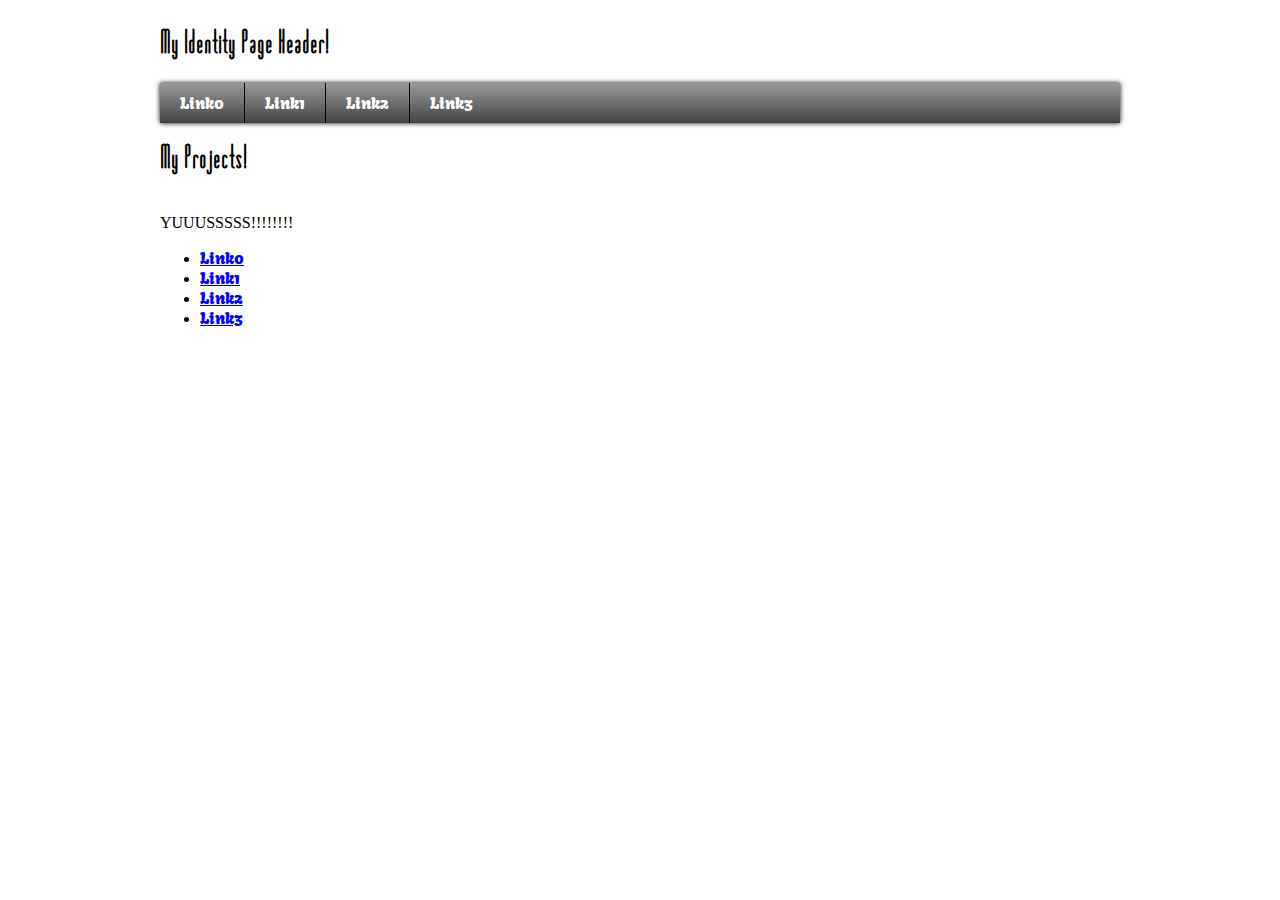
<file: index.html>
<!DOCTYPE html>
<html lang="en">
	<head>
		<meta charset="utf-8">
		<title>My Identity Page</title>
		<link rel="stylesheet" href="css/fonts.css" />
		<link rel="stylesheet" href="css/main.css" />
		<link href='http://fonts.googleapis.com/css?family=Kavoon' rel='stylesheet' type='text/css'>		
		<script src="js/modernizr.js"></script>		
	</head>
	<body>
		<article class="wrapper">
			<header id="header">
				<h1 class="mainTitle">My Identity Page Header!</h1>
				<nav class="primary">
					<ul>
						<li><a href="#" title="My Awesome Link 0">Link0</a></li>
						<li><a href="#" title="My Awesome Link 1">Link1</a></li>
						<li><a href="#" title="My Awesome Link 2">Link2</a></li>
						<li><a href="#" title="My Awesome Link 3">Link3</a></li>
					</ul>
				</nav>
			</header>
			<section>
				<h1>My Projects!</h1>


				<!-- CONTENT CONTENT CONTENT CONTENT CONTENT CONTENT CONTENT CONTENT -->


			</section>
			<footer>
				<p>YUUUSSSSS!!!!!!!!</p>
				<nav>
					<ul>
						<li><a href="#" title="My Awesome Link 0">Link0</a></li>
						<li><a href="#" title="My Awesome Link 1">Link1</a></li>
						<li><a href="#" title="My Awesome Link 2">Link2</a></li>
						<li><a href="#" title="My Awesome Link 3">Link3</a></li>
					</ul>				
				</nav>
			</footer>
		</article>
	</body>
</html>
</file>
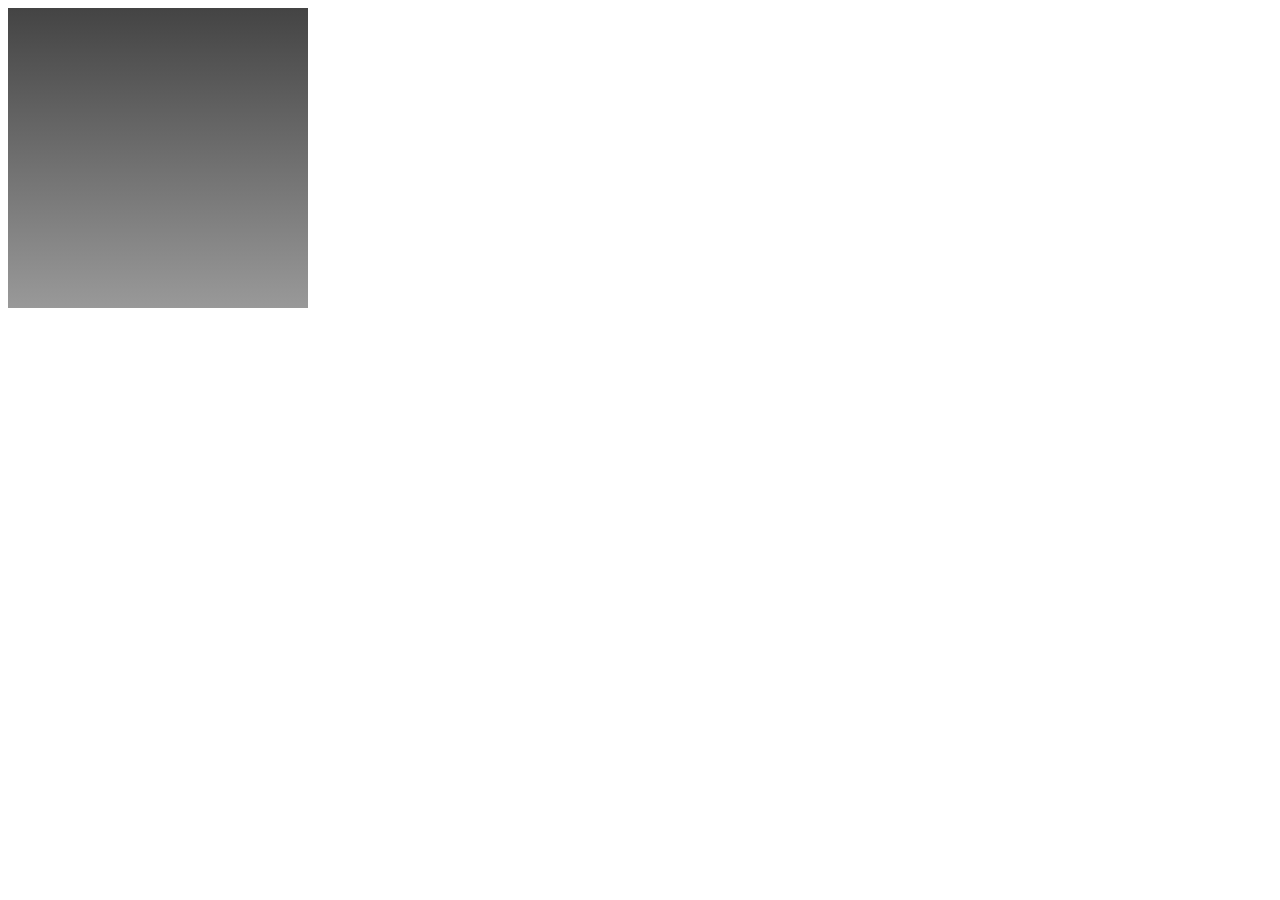
<file: css animations:transitions/index.html>
<!DOCTYPE html>

<html>
	<head>
		<title>CSS Animations &amp; Transitions!</title>
		<!--<link rel="stylesheet" type="text/css" href="css/animations.css" />-->
		<!--<link rel="stylesheet" type="text/css" href="css/transitions.css" />-->
		<link rel="stylesheet" type="text/css" href="css/transforms.css" />
	</head>
	<body>
		<div id="myDiv"></div>
	</body>
</html>
</file>
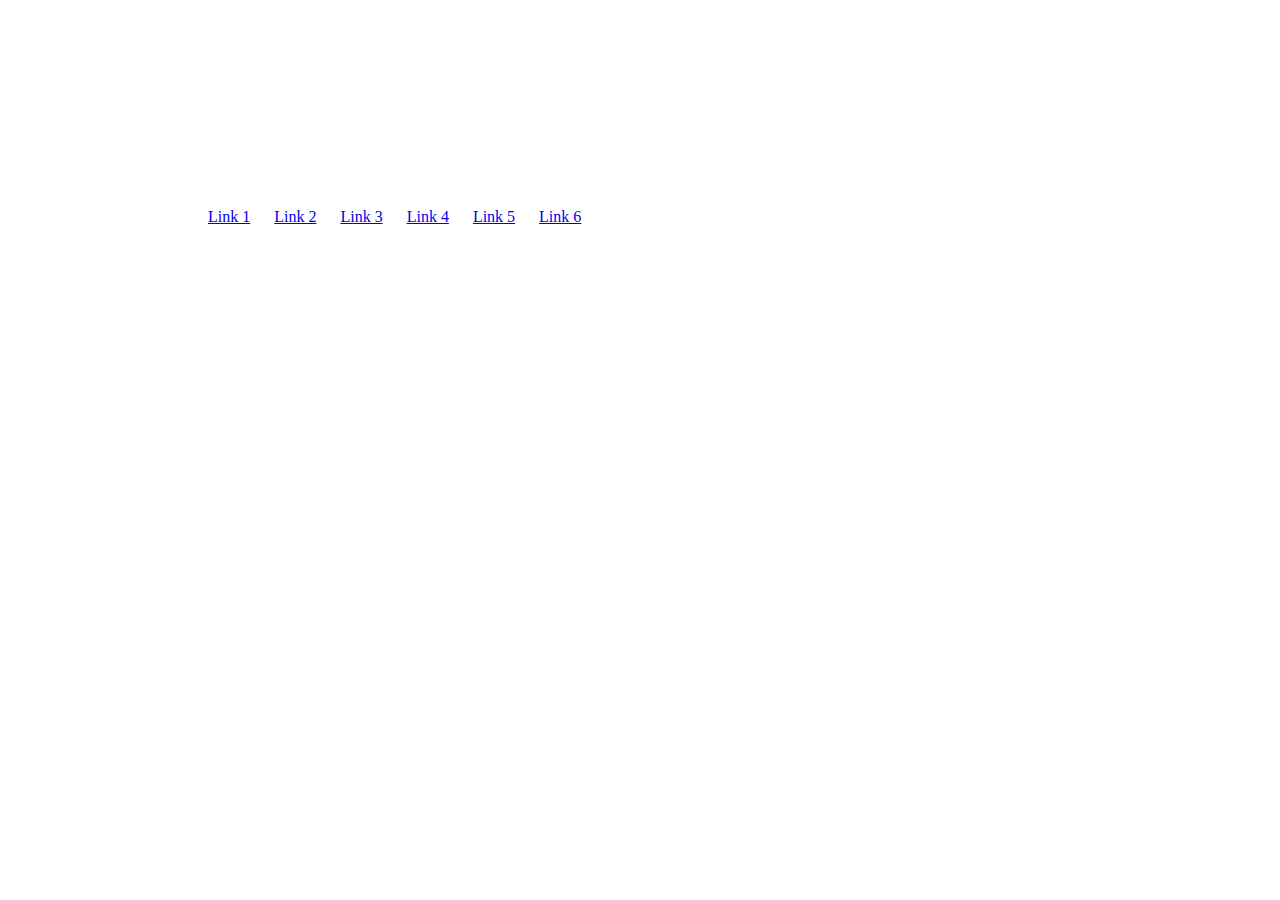
<file: tooltip/index.html>
<!DOCTYPE html>
<html>
	<head>
		<title>Tooltips!</title>
		<meta charset="utf-8">
		<link rel="stylesheet" type="text/css" href="css/main.css">
	</head>
	<body>	
		
		<a href="#" title="This goes to my first link!">Link 1</a>
		<a href="#" title="HORRAY!!!">Link 2</a>
		<a href="#" title="I haz cheezbergur?">Link 3</a>
		<a href="#" title="Gimme my money!">Link 4</a>
		<a href="#" title="Yarp">Link 5</a>
		<a href="#" title="YUS!">Link 6</a>

		<!--<div class="tooltip">
			Hi, I am a tooltip!
		</div>-->

		<script src="http://ajax.googleapis.com/ajax/libs/jquery/1.9.1/jquery.min.js"></script>
		<script src="js/main.js"></script>
	</body>
</html>
</file>
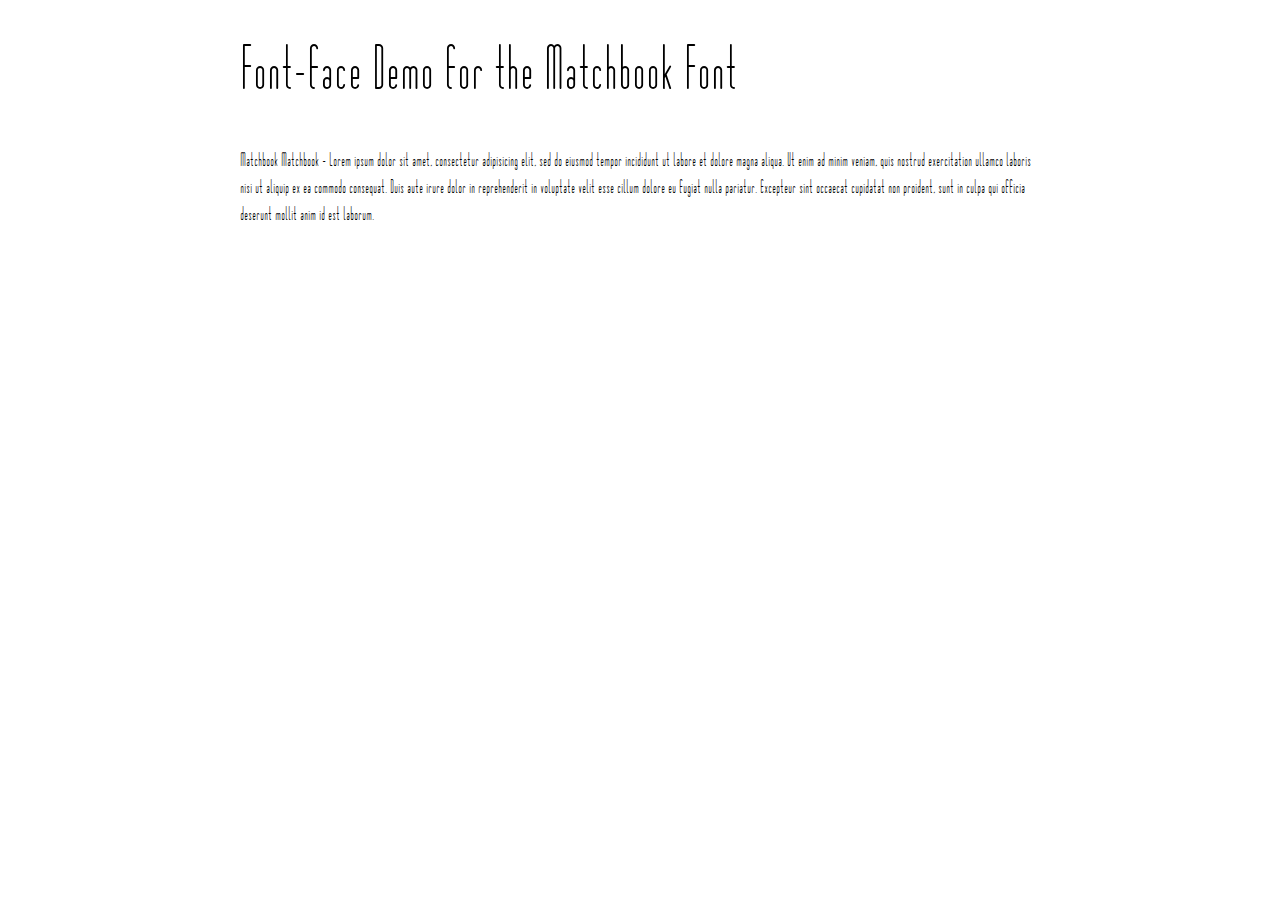
<file: assets/fonts/Matchbook-fontfacekit/demo.html>
<!DOCTYPE html PUBLIC "-//W3C//DTD XHTML 1.0 Strict//EN"
	"http://www.w3.org/TR/xhtml1/DTD/xhtml1-strict.dtd">

<html xmlns="http://www.w3.org/1999/xhtml" xml:lang="en" lang="en">
<head>
	<meta http-equiv="Content-Type" content="text/html; charset=utf-8"/>

	<title>Font Face Demo</title>
	<link rel="stylesheet" href="stylesheet.css" type="text/css" charset="utf-8">
	<style type="text/css" media="screen">
		h1.fontface {font: 60px/68px 'MatchbookMatchbook', Arial, sans-serif;letter-spacing: 0;}

		p.style1 {font: 18px/27px 'MatchbookMatchbook', Arial, sans-serif;}
		
		#container {
			width: 800px;
			margin-left: auto;
			margin-right: auto;
		}
	</style>
</head>

<body>
	<div id="container">
		<h1 class="fontface">Font-face Demo for the Matchbook Font</h1>
	
	 

	<p class="style1">Matchbook Matchbook - Lorem ipsum dolor sit amet, consectetur adipisicing elit, sed do eiusmod tempor incididunt ut labore et dolore magna aliqua. Ut enim ad minim veniam, quis nostrud exercitation ullamco laboris nisi ut aliquip ex ea commodo consequat. Duis aute irure dolor in reprehenderit in voluptate velit esse cillum dolore eu fugiat nulla pariatur. Excepteur sint occaecat cupidatat non proident, sunt in culpa qui officia deserunt mollit anim id est laborum.</p>

		</div>
</body>
</html>
</file>
<file: css/fonts.css>
/* Generated by Font Squirrel (http://www.fontsquirrel.com) on January 25, 2013 06:44:25 PM America/New_York */



@font-face {
    font-family: 'MatchbookMatchbookRegular';
    src: url('../assets/fonts/Matchbook-fontfacekit/Matchbook-webfont.eot');
    src: url('../assets/fonts/Matchbook-fontfacekit/Matchbook-fontfacekit/Matchbook-webfont.eot?#iefix') format('embedded-opentype'),
         url('../assets/fonts/Matchbook-fontfacekit/Matchbook-webfont.woff') format('woff'),
         url('../assets/fonts/Matchbook-fontfacekit/Matchbook-webfont.ttf') format('truetype'),
         url('../assets/fonts/Matchbook-fontfacekit/Matchbook-webfont.svg#MatchbookMatchbook') format('svg'); 

}
</file>
<file: css/main.css>
h1 {
    font-family:'MatchbookMatchbookRegular';
}

a {
	color:blue;
	font-family: 'Kavoon', cursive;
}

.no-fontface .mainTitle {
	background:url('../assets/images/h-1.png') top left no-repeat;
	width:151px;
	height:24px;
	text-indent:-9999px;

}

header {
	float:left;
	clear:left;
}

section {
	float:left;
	clear:left;
}

.wrapper {
	width:960px;
	margin:0 auto;
}

footer {
	 float:left;
	 clear:left;
}

.primary ul {
	float:left;
	list-style:none;
	width:960px;
	margin:0 auto;
	padding:0px; 
	box-shadow:0px 0px 5px black;
	background-image: -webkit-gradient(linear, left top, left bottom, from(#999999), to(#444444)); /* Chrome, Safari 4+ */
	background-image: -webkit-linear-gradient(top, #999999, #444444); /* Chrome 10+, iOS 5+, Safari 5.1+ */
	background-image:    -moz-linear-gradient(top, #999999, #444444); /* Firefox 3.6-15 */
	background-image:      -o-linear-gradient(top, #999999, #444444); /* Opera 11.10-12.00 */
	background-image:         linear-gradient(to bottom, #999999, #444444); /* Firefox 16+, IE 10+, Opera 12.50+ */	
}

.primary li{
	float:left;
	padding:10px 20px;
}

.primary li ~ li {
	border-left:solid 1px #000;
}

.primary li:hover {
	background-image: -webkit-gradient(linear, left top, left bottom, from(#444444), to(#999999)); /* Chrome, Safari 4+ */
	background-image: -webkit-linear-gradient(top, #444444, #999999); /* Chrome 10+, iOS 5+, Safari 5.1+ */
	background-image:    -moz-linear-gradient(top, #444444, #999999); /* Firefox 3.6-15 */
	background-image:      -o-linear-gradient(top, #444444, #999999); /* Opera 11.10-12.00 */
	background-image:         linear-gradient(to bottom, #444444, #444444); /* Firefox 16+, IE 10+, Opera 12.50+ */	
}

.primary a {
	color:white;
	text-decoration:none;
}

.no-cssgradients .primary ul {
	background:url('../assets/images/bg_gradient.png') repeat-x left top;
}

.no-cssgradients .primary li:hover {
	background-position:left bottom; 
	background:url('../assets/images/bg_gradient.png') repeat-x left bottom;

}
</file>
<file: css animations:transitions/css/animations.css>
#myDiv {
	width:300px;
	height:300px;
	background-color:red;
	box-shadow:0 0 10px rgba(0,0,0,0.75);
	/*-webkit-animation-name:myAnimation;
	-webkit-animation-duration:2s;
	-webkit-animation-timing-function:ease-in;*/

	/*shorthand*/
	-webkit-animation:myAnimation 3s ease-in;

}

/* 
css3 browser prefixes

@-webkit-keyframes myAnimation {} 	//webkit browsers
@-moz-keyframes myAnimation {}	// firefox
@-ms-keyframes myAnimation {}	// internet explorer
@-o-keyframes myAnimation {}	// internet explorer 
@keyframes myAnimation {}	// always comes last (standardized one)

*/

@-webkit-keyframes myAnimation {
	/*from {
		width:300px;
		height:300px;
		background-color:red; 
	} 

	to {
		width:1000px;
		height:1000px;
		background-color:black; 	
	}*/

	0% {
		width:300px;
		height:300px;
		background-color:red; 
	} 

	60% {
		width:1000px;
		height:1000px;
		background-color:black; 	
	}

	100% {
		width:300px;
		height:300px;
		background-color:blue;	
	}

}
</file>
<file: css animations:transitions/css/transitions.css>
#myDiv {
	width:300px;
	height:300px;
	background-color:white;
	box-shadow:0px 0px 10px black; 
	border-radius:5px; 
	/*-webkit-transition:box-shadow 2s ease-out;*/
	-webkit-transition-property:box-shadow, border-radius, width;
	-webkit-transition-duration:2s, 1s, 5s;
	-webkit-transition-delay:0s, 0.5s, 1s;
}

#myDiv:hover {
	/*box-shadow:0px 0px 40px purple;*/
	box-shadow:0px 0px 40px purple;
	border-radius:10px;
	width:600px; 
}
</file>
<file: css animations:transitions/css/transforms.css>
#myDiv {
	width:300px;
	height:300px;
	background-color:black; 
	background-image: -webkit-gradient(linear, left top, left bottom, from(#444444), to(#999999)); /* Chrome, Safari 4+ */
  	background-image: -webkit-linear-gradient(top, #444444, #999999); /* Chrome 10+, iOS 5+, Safari 5.1+ */
  	background-image:    -moz-linear-gradient(top, #444444, #999999); /* Firefox 3.6-15 */
  	background-image:      -o-linear-gradient(top, #444444, #999999); /* Opera 11.10-12.00 */
  	background-image:         linear-gradient(to bottom, #444444, #999999); /* Firefox 16+, IE 10+, Opera 12.50+ */	
	/*-webkit-transform:translate(20px,50px);*/
	/*-webkit-transform:rotate(60deg);*/
	/*-webkit-transform:scale(2) rotate(60deg) translate(20px,50px);
	-webkit-transform-origin:left top; /*also works with percentages 10% 50% */
	/*-webkit-transform:rotate3d( 3, 2, 0, 20deg );*/
	/*-webkit-transform:rotateY( 60deg );*/

	-webkit-transition: -webkit-transform 2s ease-in;
}

#myDiv:hover {
	-webkit-transform:rotateY(360deg) rotateX(95deg) scale(3);
}
</file>
<file: tooltip/css/main.css>
body {
	padding:200px;
}

a {
	margin-top:50px;
	margin-right:20px; 
}

.tooltip {
	position:absolute;
	padding:20px;
	max-width:200px;
	border-radius:5px;
	box-shadow:0px 0px 5px #000;
	background-color:#fff; 
}
</file>
<file: assets/fonts/Matchbook-fontfacekit/stylesheet.css>
/* Generated by Font Squirrel (http://www.fontsquirrel.com) on January 25, 2013 06:44:25 PM America/New_York */



@font-face {
    font-family: 'MatchbookMatchbook';
    src: url('Matchbook-webfont.eot');
    src: url('Matchbook-webfont.eot?#iefix') format('embedded-opentype'),
         url('Matchbook-webfont.woff') format('woff'),
         url('Matchbook-webfont.ttf') format('truetype'),
         url('Matchbook-webfont.svg#MatchbookMatchbook') format('svg');
    font-weight: normal;
    font-style: normal;

}
</file>
